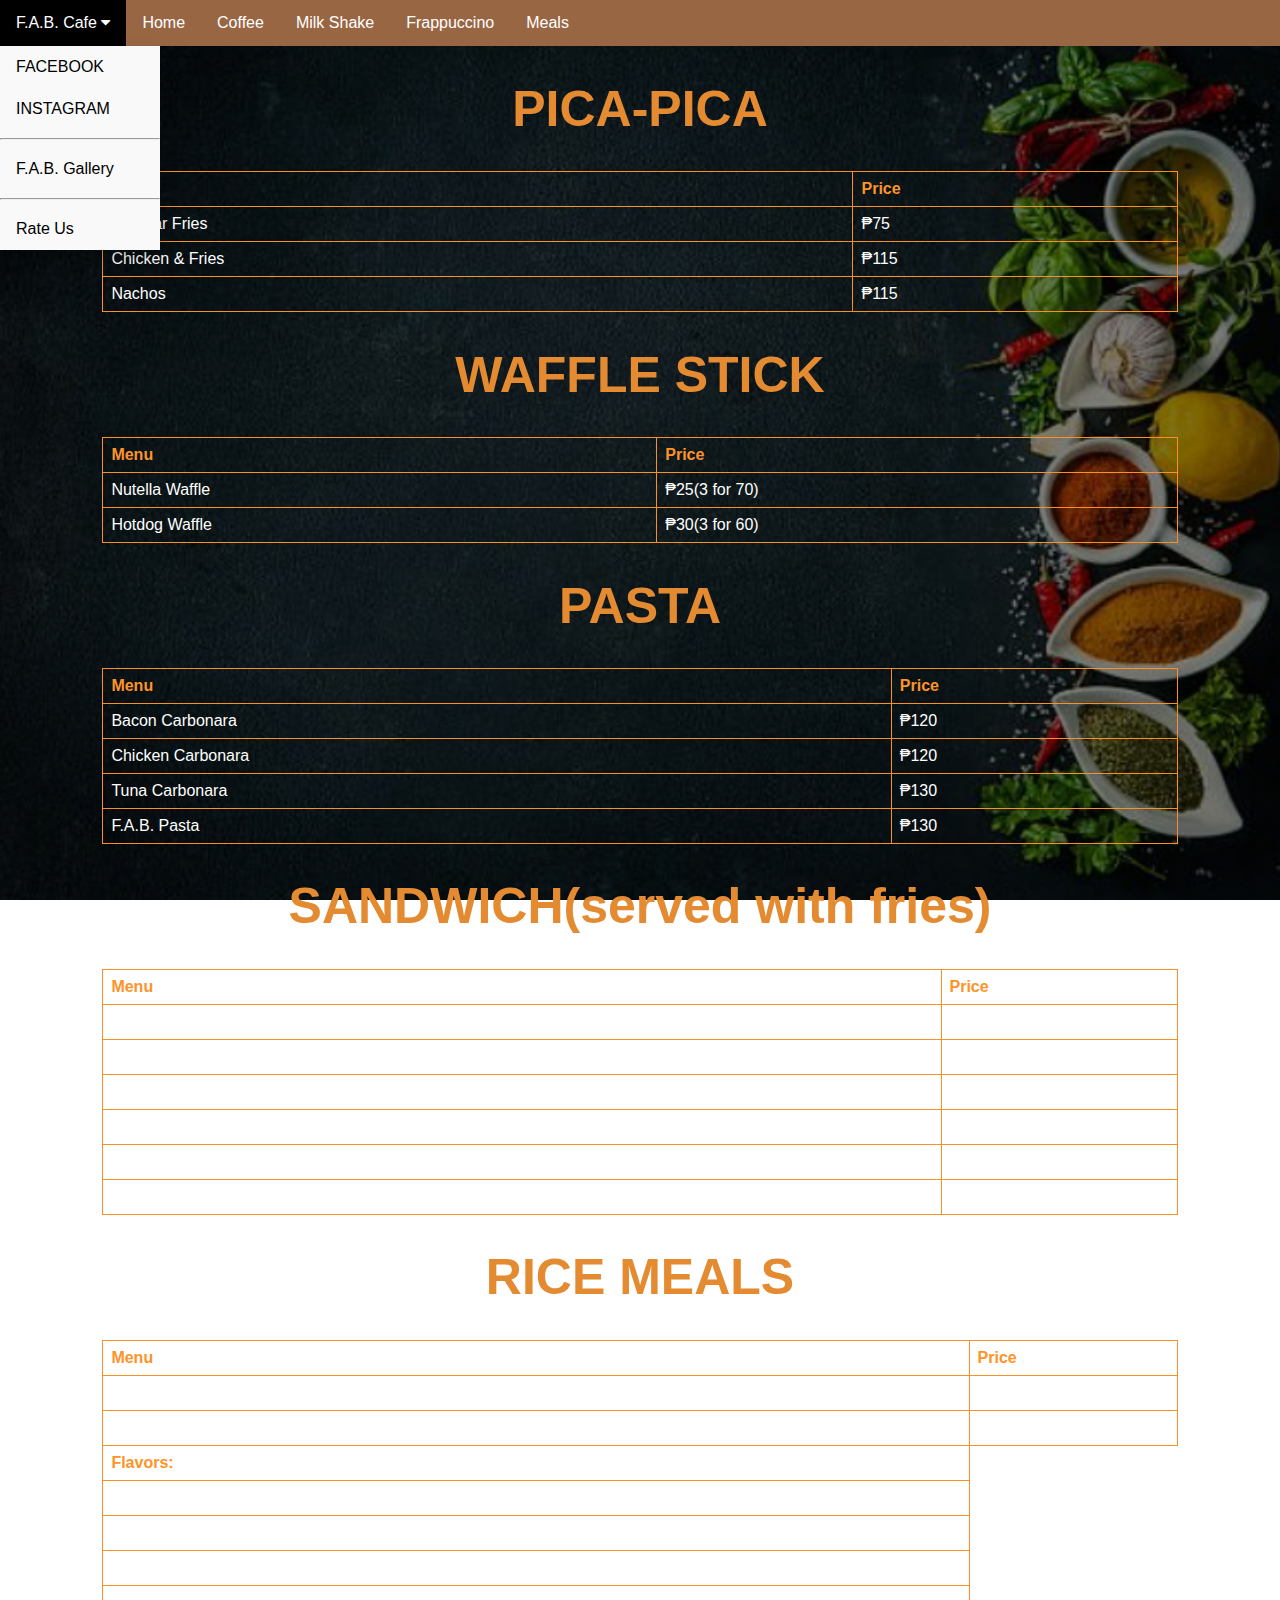
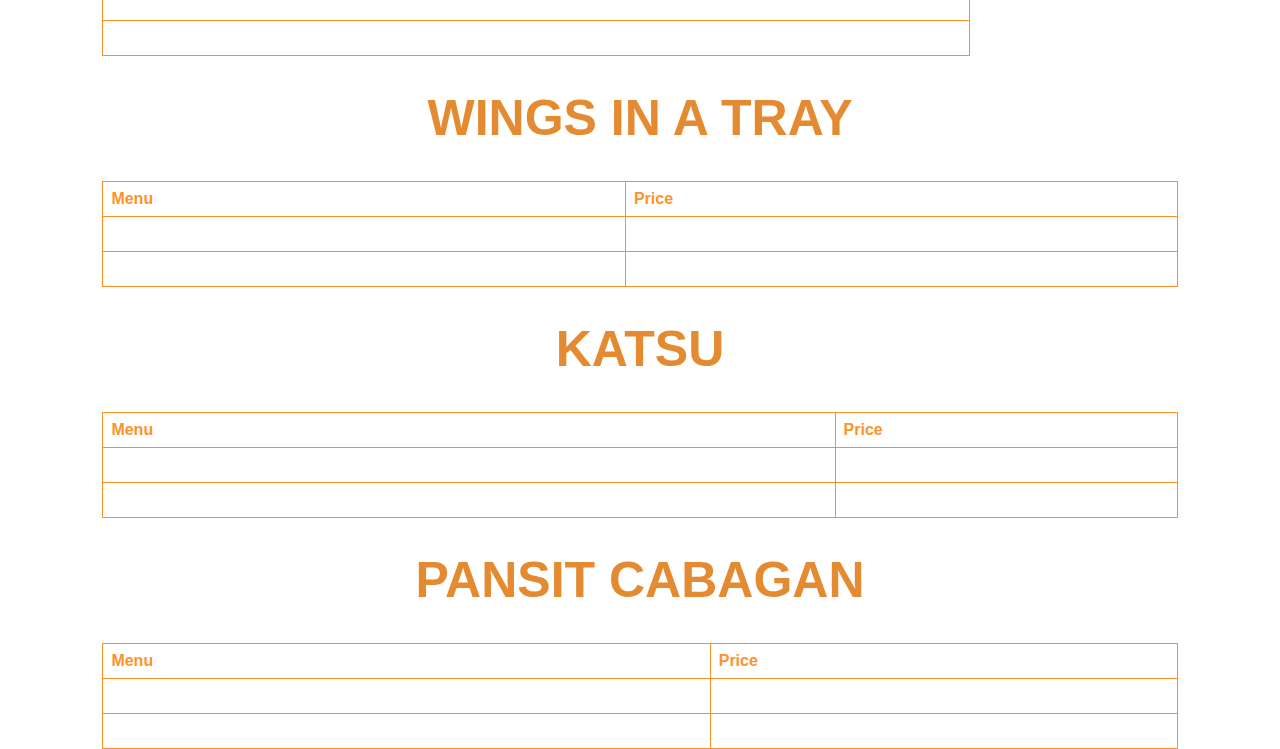
<file: Meals.html>
<!DOCTYPE html>
<html lang="en">

<head>
    <meta charset="UTF-8">
    <meta http-equiv="X-UA-Compatible" content="IE=edge">
    <meta name="viewport" content="width=device-width, initial-scale=1.0">
    <link rel="stylesheet" href="https://cdnjs.cloudflare.com/ajax/libs/font-awesome/4.7.0/css/font-awesome.min.css">
    <title>Meals</title>
    <link rel="stylesheet" href="style5.css">
</head>
<body>
    <div class="navbar">
        <div class="dropdown">
          <button class="dropbtn">F.A.B. Cafe
            <i class="fa fa-caret-down"></i>
          </button>
          <div class="dropdown-content">
            <a href="https://www.facebook.com/profile.php?id=100088086863698&mibextid=ZbWKwL">FACEBOOK</a>
            <a href="#">INSTAGRAM</a>
            <li>
                <hr class="dropdown-divider">
              </li>
              <a href="Media.html">F.A.B. Gallery</a>
            <li>
              <hr class="dropdown-divider">
            </li>
            <a href="review.html">Rate Us</a>
          </div>
        </div>
            <a href="index.html">Home</a>
            <a href="CoffeeMenu.html">Coffee</a>
            <a href="MilkshakeMenu.html">Milk Shake</a>
            <a href="FrappuccinoMenu.html">Frappuccino</a>
            <a href="Meals.html">Meals</a>
      </div>
    <div class="container">
        <h1>PICA-PICA</h1>
        <table>
            <tr>
                <th>Menu</th>
                <th>Price</th>
            </tr>
            <tr>
                <td>Regular Fries</td>
                <td>₱75</td>
            </tr>
            <tr>
                <td>Chicken & Fries</td>
                <td>₱115</td>
            </tr>
            <tr>
                <td>Nachos</td>
                <td>₱115</td>
            </tr>
        </table>
        <h1>WAFFLE STICK</h1>
        <table>
            <tr>
                <th>Menu</th>
                <th>Price</th>
            </tr>
            <tr>
                <td>Nutella Waffle</td>
                <td>₱25(3 for 70)</td>
            </tr>
            <tr>
                <td>Hotdog Waffle</td>
                <td>₱30(3 for 60)</td>
            </tr>
        </table>
        <h1>PASTA</h1>
        <table>
            <tr>
                <th>Menu</th>
                <th>Price</th>
            </tr>
            <tr>
                <td>Bacon Carbonara</td>
                <td>₱120</td>
            </tr>
            <tr>
                <td>Chicken Carbonara</td>
                <td>₱120</td>
            </tr>
            <tr>
                <td>Tuna Carbonara</td>
                <td>₱130</td>
            </tr>
                <td>F.A.B. Pasta</td>
                <td>₱130</td>
            <tr>
        </table>
        <h1>SANDWICH(served with fries)</h1>
        <table>
            <tr>
                <th>Menu</th>
                <th>Price</th>
            </tr>
            <tr>
                <td>Hotdog Sandwich</td>
                <td>₱85</td>
            </tr>
            <tr>
                <td>Ham & Cheese Sandwich</td>
                <td>₱85</td>
            </tr>
            <tr>
                <td>Spam Sandwich</td>
                <td>₱95</td>
            </tr>
            <tr>
                <td>Ham & Egg Sandwich</td>
                <td>₱120</td>
            </tr>
            <tr>
                <td>Burger Sandwich</td>
                <td>₱130</td>
            </tr>
            <tr>
                <td>Chicken Wrap</td>
                <td>₱130</td>
            </tr>
        </table>

        <h1>RICE MEALS</h1>
        <table>
            <tr>
                <th>Menu</th>
                <th>Price</th>
            </tr>
            <tr>
                <td>Solo(3 pcs wings)</td>
                <td>₱95</td>
            </tr>
            <tr>
                <td>Just the "2" of Us(6 pcs wings)</td>
                <td>₱185</td>
            </tr>
            <tr>
                <th>Flavors:</th>
            </tr>
            <tr>
                <td>Buffalo</td>
            </tr>
            <tr>
                <td>Sriracha</td>
            </tr>
            <tr>
                <td>Honey Glazed</td>
            </tr>
            <tr>
                <td>Garlic Butter</td>
            </tr>
            <tr>
                <td>Teriyaki</td>
            </tr>
        </table>
        <h1>WINGS IN A TRAY</h1>
        <table>
            <tr>
                <th>Menu</th>
                <th>Price</th>
            </tr>
            <tr>
                <td>30 pcs</td>
                <td>₱859</td>
            </tr>
            <tr>
                <td>50 pcs</td>
                <td>₱1,259</td>
            </tr>
        </table>
        <h1>KATSU</h1>
        <table>
            <tr>
                <th>Menu</th>
                <th>Price</th>
            </tr>
            <tr>
                <td>Pork Katsu</td>
                <td>₱150</td>
            </tr>
            <tr>
                <td>Chicken Katsu</td>
                <td>₱130</td>
            </tr>
        </table>
        <h1>PANSIT CABAGAN</h1>
        <table>
            <tr>
                <th>Menu</th>
                <th>Price</th>
            </tr>
            <tr>
                <td>Regular</td>
                <td>₱50</td>
            </tr>
            <tr>
                <td>Special</td>
                <td>₱80</td>
            </tr>
        </table>
    </div>
</body>

</html>
</file>
<file: style5.css>
body {
    margin: 0;
    margin-bottom: 100%;
    padding: 0;
    background-image: linear-gradient(rgba(0, 0, 0, 0.5), rgba(0, 0, 0, 0.5)), url(image/mealbg.png);
    background-repeat: no-repeat;
    background-attachment: fixed;
    background-position: center;
    background-size: cover;
    font-family: Arial, Helvetica, sans-serif;
}

.container {
    width: 100%;
    padding: auto;
    height: 100vh;
    padding-left: 8%;
    padding-right: 8%;
    align-items: center;
    vertical-align: middle;
    box-sizing: border-box;
}

table {
    font-family: arial, sans-serif;
    border-collapse: collapse;
    width: 100%;
}

td, th {
    border: 1px solid #f99028;
    text-align: left;
    padding: 8px;
}

td {
    color: white;
}

th {
    color: #fd9329;
}

a {
    text-decoration: none;
    color: black;
}

h1 {
    color: #e48b32;
    font-size: 50px;
    text-align: center;
}

p {
    color: #fff;
    font-size: 50px;
    line-height: 15px;
}

.navbar {
    overflow: hidden;
    background-color: #964;
}

.navbar a {
    float: left;
    font-size: 16px;
    color: white;
    text-align: center;
    padding: 14px 16px;
    text-decoration: none;
}

.dropdown {
    float: left;
    overflow: hidden;
}

.dropdown .dropbtn {
    font-size: 16px;
    border: none;
    outline: none;
    color: white;
    padding: 14px 16px;
    background-color: inherit;
    font-family: inherit;
    margin: 0;
}

.navbar a:hover,
.dropdown:hover .dropbtn {
    background-color: black;
}

.dropdown-content {
    display: none;
    position: absolute;
    background-color: #f9f9f9;
    min-width: 160px;
    box-shadow: 0px 8px 16px 0px rgba(0, 0, 0, 0.2);
    z-index: 1;
}

.dropdown-content a {
    float: none;
    color: black;
    padding: 12px 16px;
    text-decoration: none;
    display: block;
    text-align: left;
}

.dropdown-content a:hover {
    background-color: #ddd;
}

.dropdown:hover .dropdown-content {
    display: block;
}

.dropdown-content li {
    list-style: none;
}
</file>
